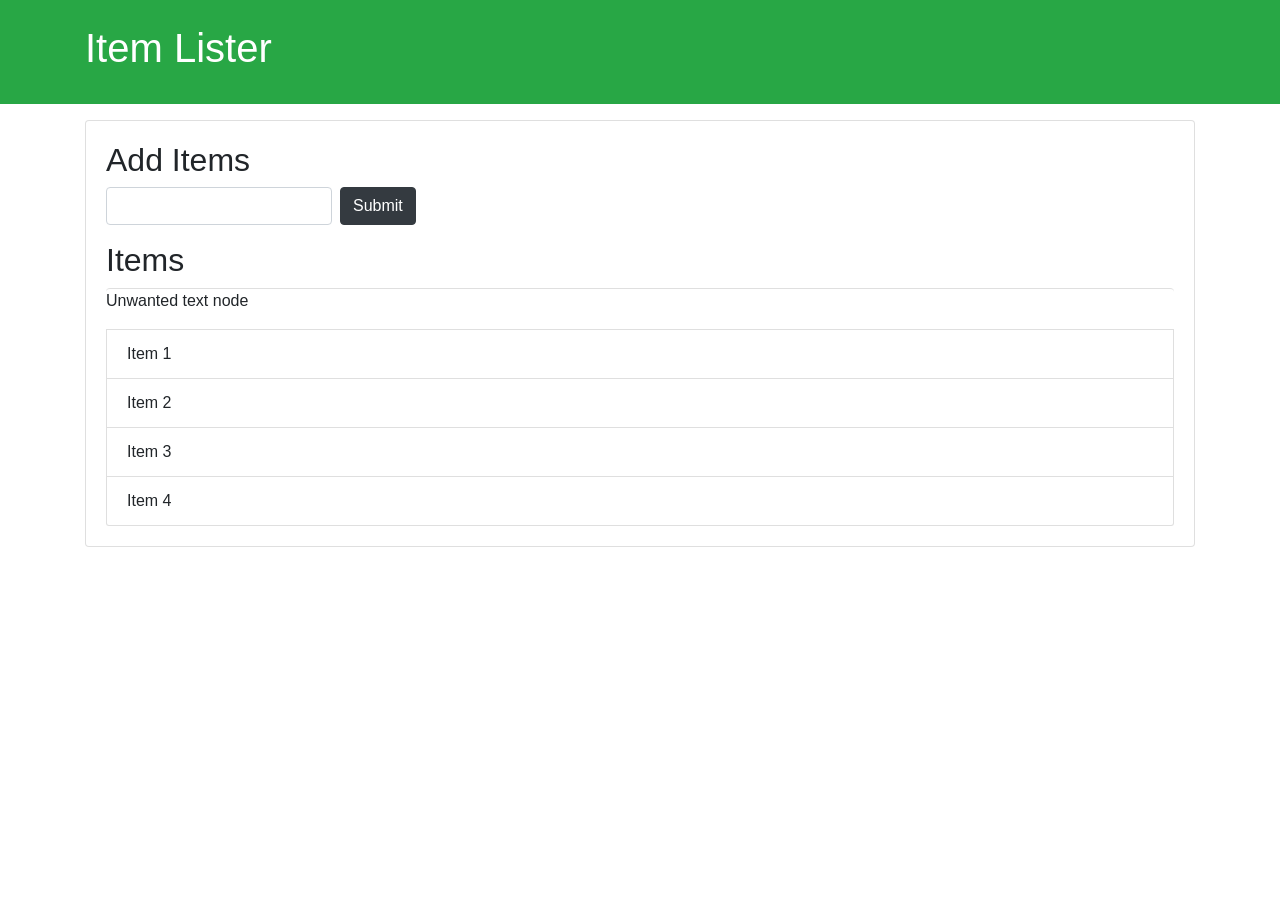
<file: index.html>
<!DOCTYPE html>
<html lang="en">

<head>
  <meta charset="UTF-8">
  <meta name="viewport" content="width=device-width, initial-scale=1.0">
  <meta http-equiv="X-UA-Compatible" content="ie=edge">
  <link rel="stylesheet" href="https://maxcdn.bootstrapcdn.com/bootstrap/4.0.0-beta/css/bootstrap.min.css" integrity="sha384-/Y6pD6FV/Vv2HJnA6t+vslU6fwYXjCFtcEpHbNJ0lyAFsXTsjBbfaDjzALeQsN6M"
    crossorigin="anonymous">
  <title>Item Lister</title>
</head>

<body>
  <header id="main-header" class="bg-success text-white p-4 mb-3">
    <div class="container">
        <h1 id="header-title">Item Lister 
            <span style="display:none">123</span>
        </h1>
    </div>
  </header>
  <div class="container">
    <div id="main" class="card card-body">
      <h2 class="title">Add Items</h2>
      <form class="form-inline mb-3">
        <input type="text" class="form-control mr-2">
        <input type="submit" class="btn btn-dark" value="Submit">
      </form>
      <h2 class="title">Items</h2>
      <ul id="items" class="list-group">
          <p>Unwanted text node</p>
        <li class="list-group-item">Item 1</li>
        <li class="list-group-item">Item 2</li>
        <li class="list-group-item">Item 3</li>
        <li class="list-group-item">Item 4</li>
      </ul>
      
    </div>
  </div>

  <!-- <script src="dom.js"></script> -->
  <!-- <script src="dom_crud.js"></script> -->
</body>

</html>
</file>
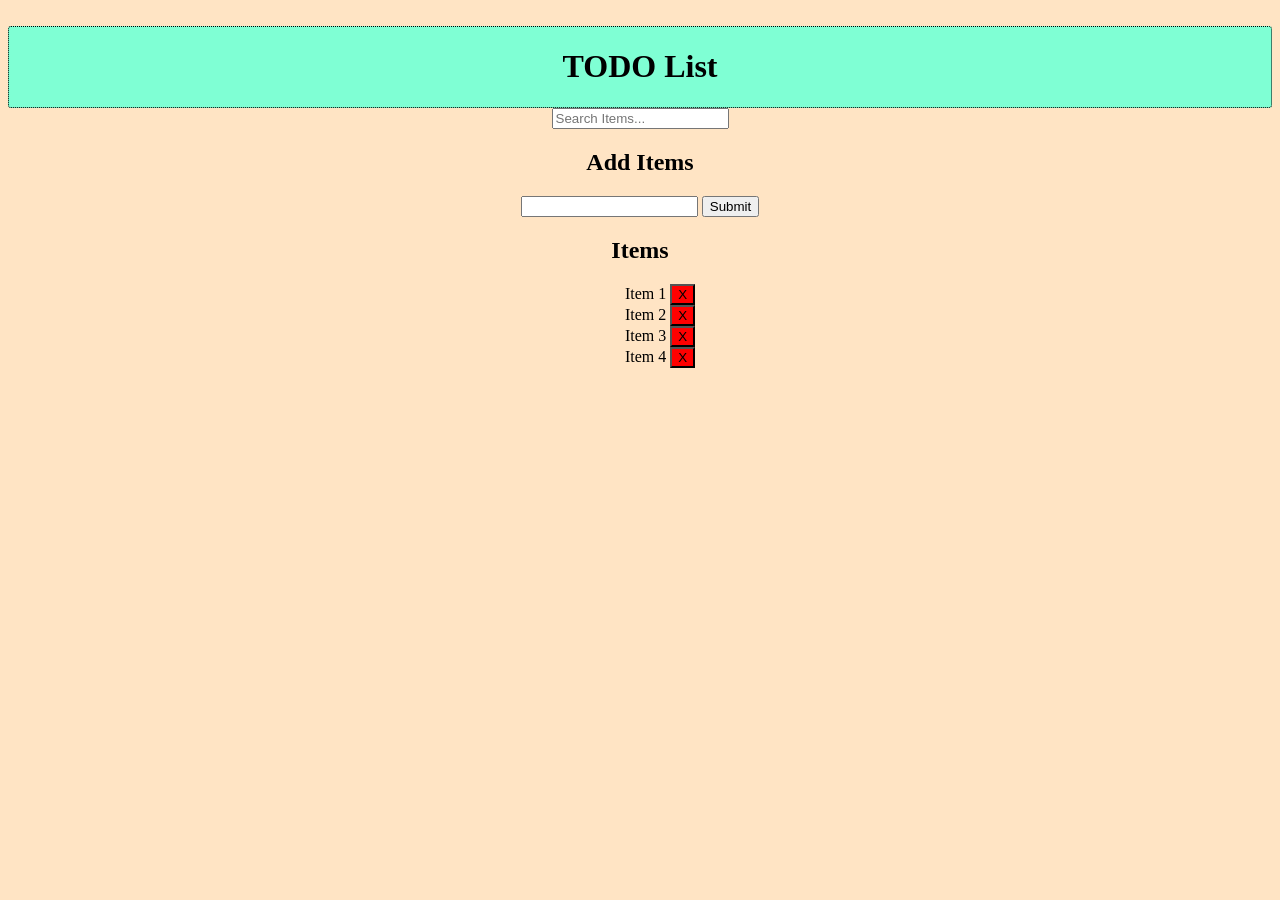
<file: vjezba.html>
<!DOCTYPE html>
<html lang="en">
​
<head>
    <meta charset="UTF-8">
    <meta name="viewport" content="width=device-width, initial-scale=1.0">
    <meta http-equiv="X-UA-Compatible" content="ie=edge">
    <title>TODO</title>
    <link rel="stylesheet" href="vjezba.css">
</head>
​
<body>
    <header>
        <div>
            <div>
                <div id="d1">
                    <h1>TODO List</h1>
                </div>
                <div class="sadrzaj">
                    <input type="text" placeholder="Search Items...">
                </div>
            </div>
        </div>
    </header>
    <div>
        <div id="div" class="sadrzaj">
            <h2>Add Items</h2>
            <form>
                <input id="input" type="text">
                <input class="button"type="submit" value="Submit">
            </form>
            <h2>Items</h2>
            <ul id="lista">
                <li>Item 1 <button class="brisanje" id="1">X</button></li>
                <li>Item 2 <button class="brisanje" id="2">X</button></li>
                <li>Item 3 <button class="brisanje" id="3">X</button></li>
                <li>Item 4 <button class="brisanje" id="4">X</button></li>
            </ul>
        </div>
    </div>
​   <script src="vjezba.js"></script>
</body>
​
</html>
</file>
<file: vjezba.css>
body{
    background-color: bisque;
}
h1 {
    text-align: center;
}
#d1 {
    background-color: aquamarine;
    border: 1px dotted black;
    border-radius: 3px;
}
li{
    list-style-type: none;

}
li:hover{
    background-color: aqua;
}
.button:hover{
    background-color: green;
    color:black
    
}
.sadrzaj{
    text-align: center;
}
.brisanje{
    background-color: red;
}
</file>
